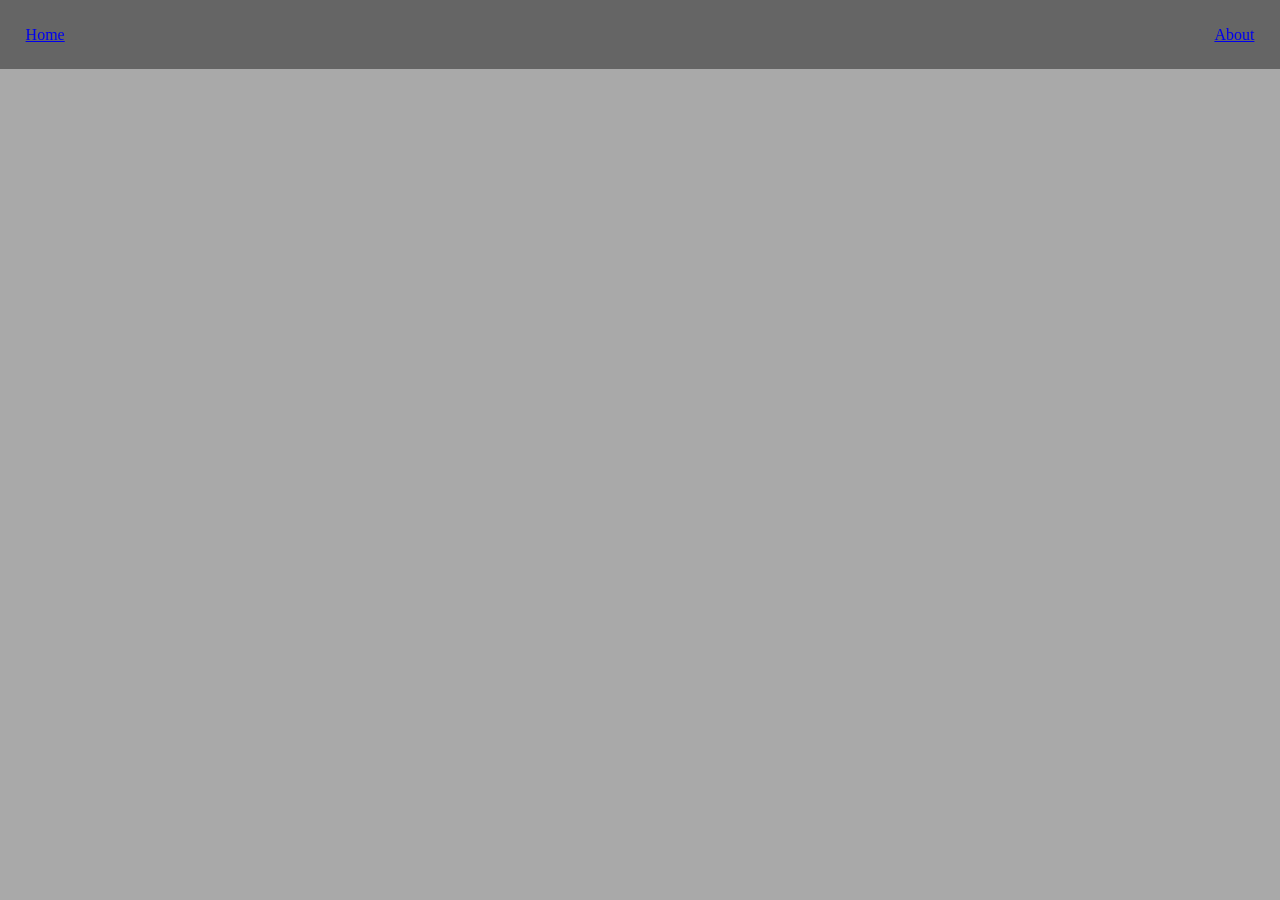
<file: frotend/index.html>
<!DOCTYPE html>
<html lang='en'>
<head>
    <meta charset='utf-8'>
    <meta name='viewport' content='width=device-width, initial-scale=1'>
    <title>First Page</title>
    <link rel='stylesheet' href='main.css'>
</head>
<body>
    <header>
        <nav id="nav-bar">
            <a href="./index.html">Home</a>
            <a href="./about.html">About</a>
        </nav>
    </header>
</body> 
</html>
</file>
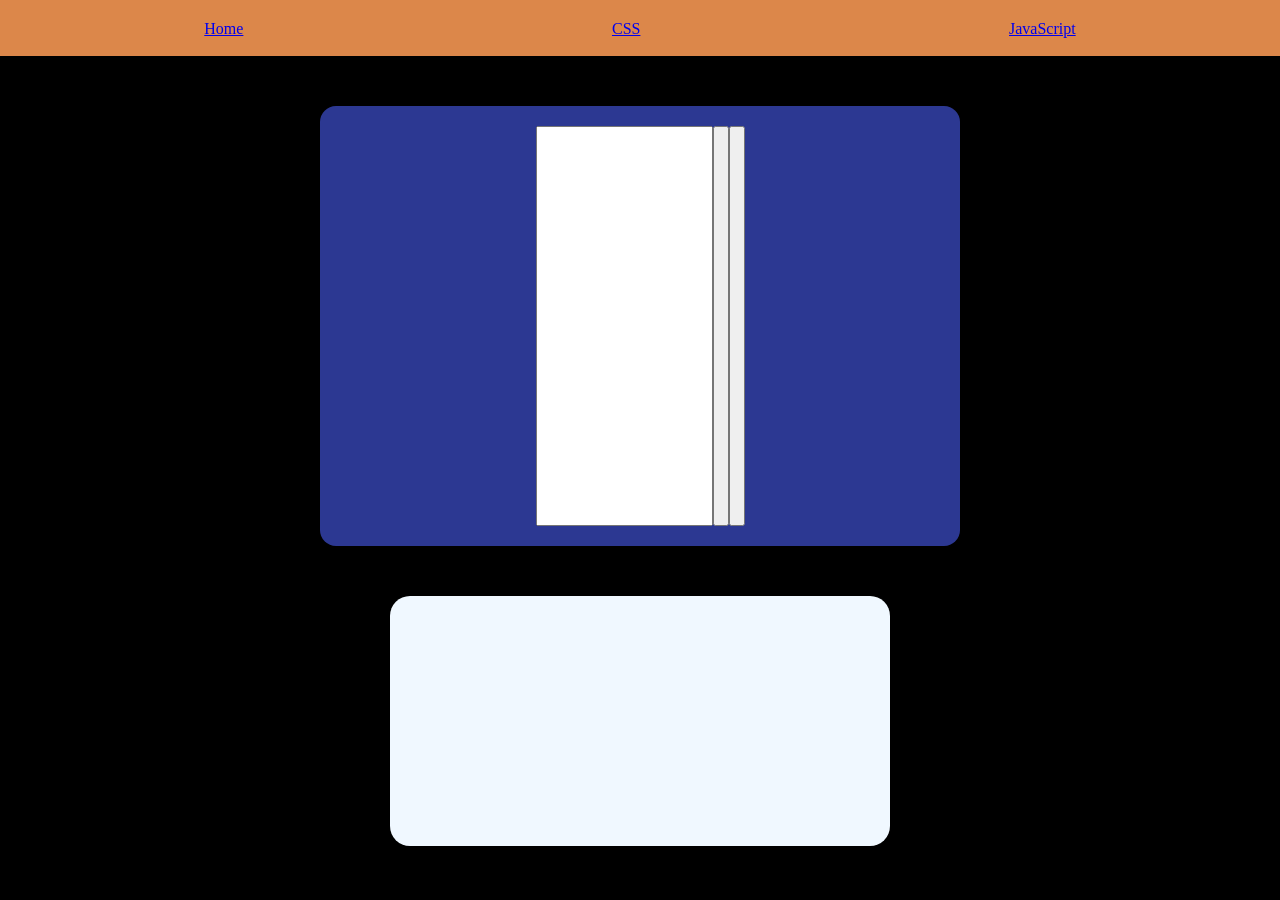
<file: js/projetos/projeto2/index.html>
<!DOCTYPE html>
<html lang='en'>
<head>
    <meta charset='utf-8'>
    <meta name='viewport' content='width=device-width, initial-scale=1'>
    <title>Page Title</title>

    <link rel='stylesheet' href='index.css'>

    <script src="index.js" defer></script>
</head>



<body>

    <header id="top-menu">
        <a href="index.html">Home</a>
        <a href="index.css">CSS</a>
        <a href="index.js">JavaScript</a>

    </header>

    <div id="center-box">
        <input type="text" name="" id="texto">
        <button onclick="add()"></button>
        <button onclick="remove()"></button>
    </div>

    <div id="tarefas">
    </div>
</body>
</html>
</file>
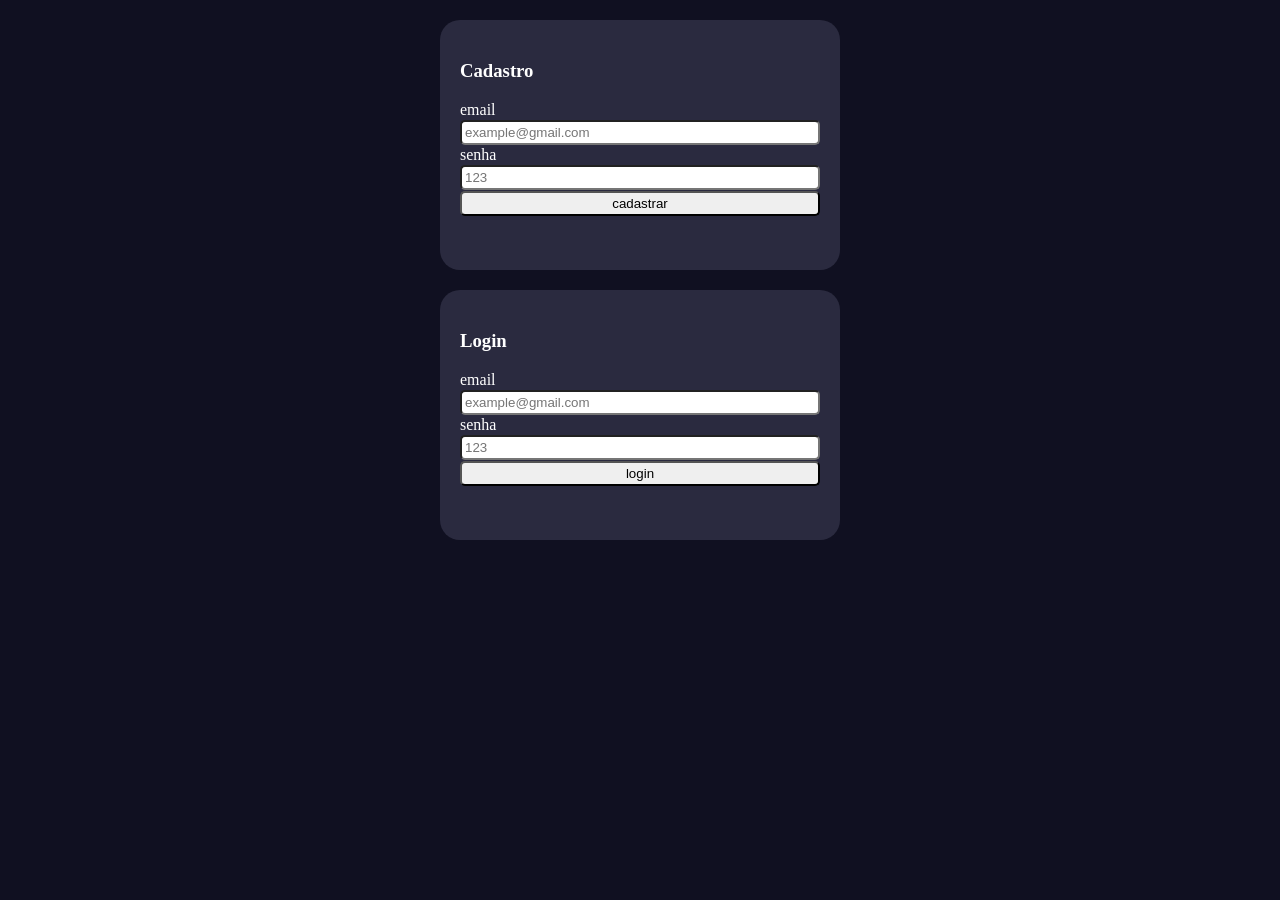
<file: js/projetos/projeto3/index.html>
<!DOCTYPE html>
<html lang='en'>
<head>
    <meta charset='utf-8'>
    <meta name='viewport' content='width=device-width, initial-scale=1'>
    <title></title>
    <link rel='stylesheet' href='index.css'>
    <script src="index.js" defer></script>
</head>
<body>
    <div id="cadastro">
        <h3>Cadastro</h3>
        <label>email</label>
        <input type="email" id="email-cad" placeholder="example@gmail.com">
        <label>senha</label>
        <input type="password" id="senha-cad" placeholder="123">
        <input type="submit" value="cadastrar" onclick="cadastrar()">
        <p id="mensagem-cad"></p>
    </div>
    <div id="login">
        <h3>Login</h3>
        <label>email</label>
        <input type="email" id="email-log" placeholder="example@gmail.com">
        <label>senha</label>
        <input type="password" id="senha-log" placeholder="123">
        <input type="submit" value="login" onclick="logar()">
        <p id="mensagem-log"></p>
    </div>
</body>
</html>
</file>
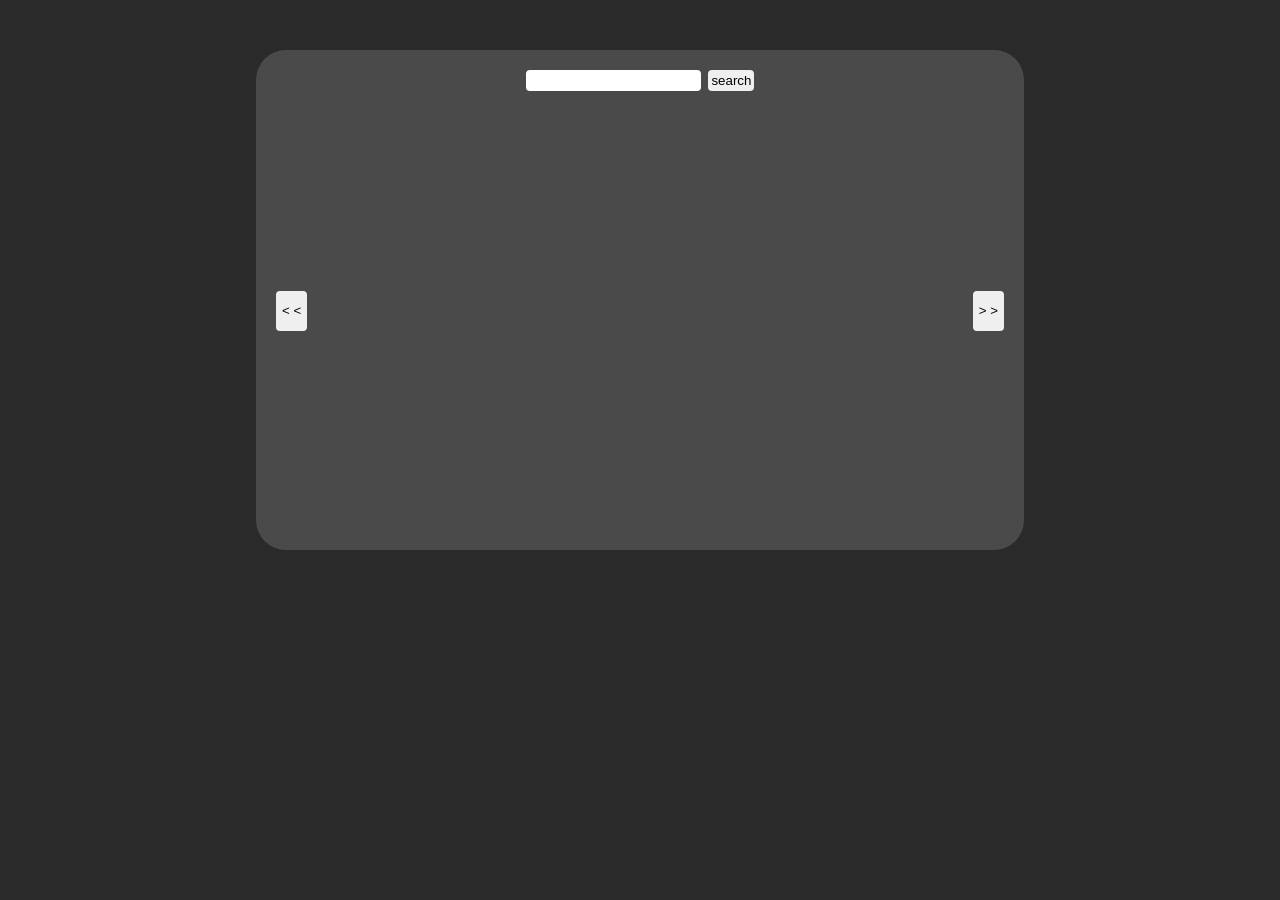
<file: js/projetos/projeto4/index.html>
<!DOCTYPE html>
<html lang='en'>
<head>
    <meta charset='utf-8'>
    <meta name='viewport' content='width=device-width, initial-scale=1'>
    <title>Page Title</title>
    <script src="index.js" defer></script>
    <link rel='stylesheet' href='index.css'>
</head>
<body>
    <main>
        <div id="input-container">
            <input type="text" id="search" onclick="search()">
            <button id="search-button">search</button>
        </div>
        <div id="content">
            <button class="move" onclick="left()">&lt &lt</button>
            <div id="img-container"></div>
            <button class="move" onclick="right()">&gt &gt</button>
        </div>
    </main>
</body>
</html>
</file>
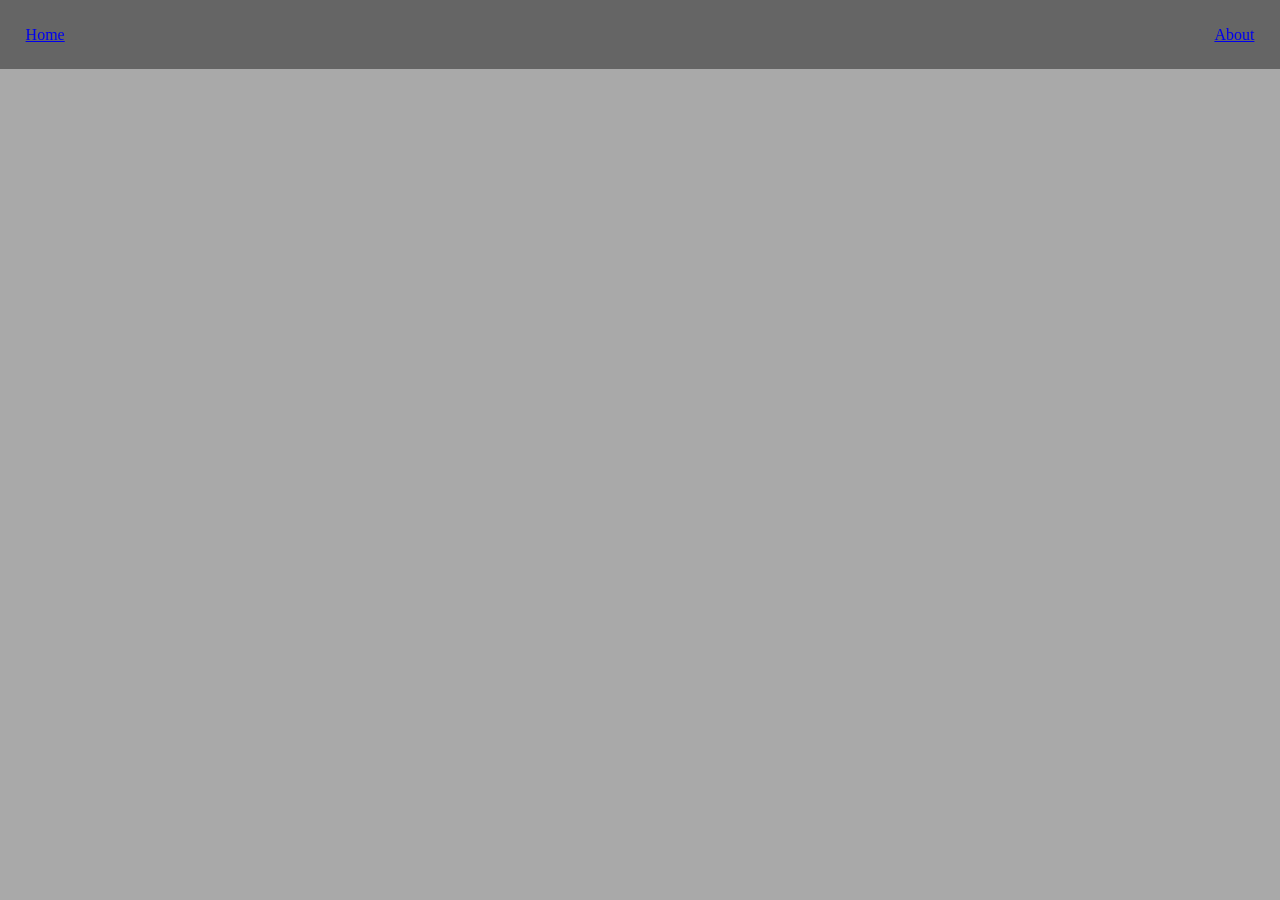
<file: frotend/about.html>
<!DOCTYPE html>
<html lang='en'>
<head>
    <meta charset='utf-8'>
    <meta name='viewport' content='width=device-width, initial-scale=1'>
    <title>Second Page</title>
    <link rel="stylesheet" href="./main.css">

</head>
<body>

    <header>
        <nav id="nav-bar">
            <a href="./index.html">Home</a>
            <a href="./about.html">About</a>
        </nav>
    </header>

</body>
</html>
</file>
<file: frotend/main.css>
body{
    background-color: #a9a9a9;
    margin: 0;
}

header{
    display: flex;
}
#nav-bar{
    display: flex;
    width: 100%;
    padding: 2%;
    background-color: #656565;
    justify-content: space-between;
}
</file>
<file: js/projetos/projeto2/index.css>
body{
    margin: 0;
    background-color: #000000;
}

#top-menu{
    background-color:#dc874a;
    height: 1em;

    padding: 20px;
    display: flex;
    justify-content: space-around;

}

#theme-swap{
    width: 1em;
    height: 1em;
}

#center-box{
    margin: 50px auto;
    background-color: #2c3892;

    width: 600px;
    height: 400px;
    
    padding: 20px;
    border-radius: 1em;
    display: flex;
    justify-content: center;

}
#texto {
    width: 300;
    height: 50;
}

#tarefas{
    margin: 50px auto;
    width: 500px;
    height: 250px;
    padding: 20px;

    border-radius: 20px;
    box-sizing: border-box;
    background-color: aliceblue;

    display: flex;
    flex-direction: column;

    justify-content: baseline;
    align-items: center;
}

.tarefa-container{
    width: 100%;
    background-color: #faebd7;
    
    border-radius: 20px;
    padding: 10px;
}
</file>
<file: js/projetos/projeto3/index.css>
:root {
    --bg-color: #101021;
    --container-color: #2a2a3f;
}

body {
    background: var(--bg-color);
    margin: 0;
}

#cadastro, #login {
    margin: 20px auto;
    
    width: 400px;
    height: 250px;

    padding: 20px;
    box-sizing: border-box;

    border-radius: 20px;

    background-color: var(--container-color);

    color: #fff;
    display: flex;
    flex-direction: column;
    justify-content: space-evenly;
}

input {
    border-radius: 5px;
    padding: 3px;

    outline: none;
    
}
</file>
<file: js/projetos/projeto4/index.css>
:root{
    --bg-color: #2a2a2a;
    --main-color: #4a4a4a;
}

body{
    margin: 0px;
    background-color: var(--bg-color);
    font-family: monospace;
}

main {
    margin: 50px auto;
    width: 60%;
    height: 500px;
    background-color: var(--main-color);
    border-radius: 30px;
    padding: 20px;
    box-sizing: border-box;

    display: flex;
    justify-content: space-between;
    align-items: center;
    flex-direction: column;
}

#content{
    display: flex;
    flex: 1;
    justify-content: space-between;
    align-items: center;
    width: 100%;
}

input{
    padding: 3px;
    text-align: center;
    outline: none;
    border: none;
    border-radius: 4px;
}
button{
    outline: none;
    border: none;
    border-radius: 4px;
}

.move{
    height: 40px;
}

#search-button{
    padding: 3px;
}
</file>
